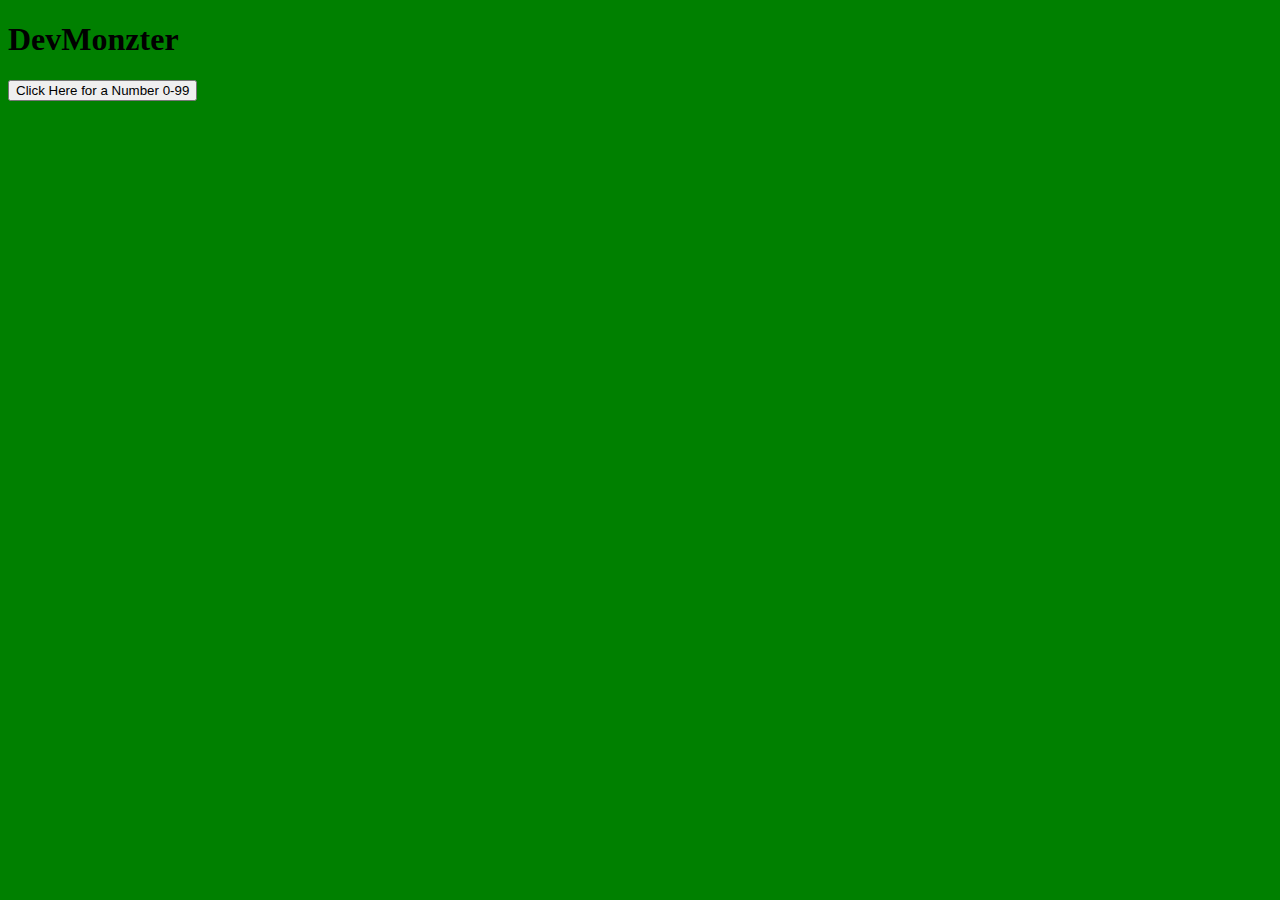
<file: index.html>
<!DOCTYPE html>
<html>
<link rel="stylesheet" href="css/dm.css">
<head>
  <title>DevMonzter</title>
   <meta name="viewport" content="width=device-width, initial-scale=1.0">
</head>
<body>
<h1>DevMonzter</h1>

<p><button onclick="returnNum();">Click Here for a Number 0-99</button></p>
<p id="num"></p>

<script>
function getRandomInt(max) {
  return Math.floor(Math.random() * Math.floor(max));
}
function returnNum() {
  document.getElementById("num").innerHTML = getRandomInt(100);
}
</script>
</body>
</html>
</file>
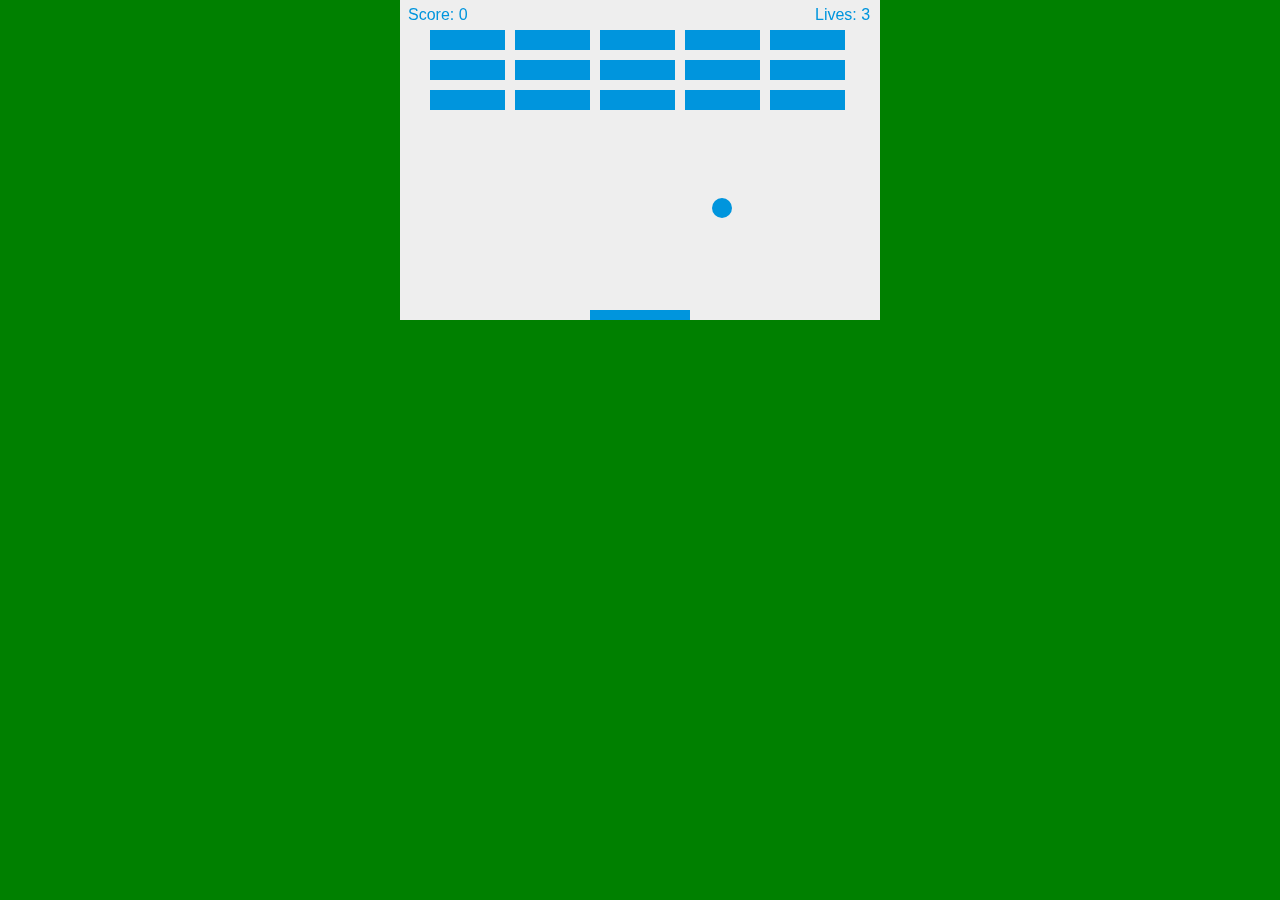
<file: ballwar.html>
<!DOCTYPE html>
<html>
<link rel="stylesheet" href="css/dm.css">
<head>
    <meta charset="utf-8" />
    <title>Ball War</title>
    <style>
    	* { padding: 0; margin: 0; }
    	canvas { background: #eee; display: block; margin: 0 auto; }
    </style>
</head>
<body>

<canvas id="myCanvas" width="480" height="320"></canvas>

<script>
var canvas = document.getElementById("myCanvas");
var ctx = canvas.getContext("2d");
var ballRadius = 10;
var x = canvas.width/2;
var y = canvas.height-30;
var dx = 2;
var dy = -2;
var paddleHeight = 10;
var paddleWidth = 100;
var paddleX = (canvas.width-paddleWidth)/2;
var rightPressed = false;
var leftPressed = false;
var brickRowCount = 5;
var brickColumnCount = 3;
var brickWidth = 75;
var brickHeight = 20;
var brickPadding = 10;
var brickOffsetTop = 30;
var brickOffsetLeft = 30;
var score = 0;
var lives = 3;

var bricks = [];
for(var c=0; c<brickColumnCount; c++) {
  bricks[c] = [];
  for(var r=0; r<brickRowCount; r++) {
    bricks[c][r] = { x: 0, y: 0, status: 1 };
  }
}

document.addEventListener("keydown", keyDownHandler, false);
document.addEventListener("keyup", keyUpHandler, false);
document.addEventListener("mousemove", mouseMoveHandler, false);
document.addEventListener("keydown", eggHandler, false);
document.addEventListener("keydown", eggHandlerBall, false);

function keyDownHandler(e) {
    if(e.key == "Right" || e.key == "ArrowRight") {
        rightPressed = true;
    }
    else if(e.key == "Left" || e.key == "ArrowLeft") {
        leftPressed = true;
    }
}

function keyUpHandler(e) {
    if(e.key == "Right" || e.key == "ArrowRight") {
        rightPressed = false;
    }
    else if(e.key == "Left" || e.key == "ArrowLeft") {
        leftPressed = false;
    }
}

function mouseMoveHandler(e) {
  var relativeX = e.clientX - canvas.offsetLeft;
  if(relativeX > 0 && relativeX < canvas.width) {
    paddleX = relativeX - paddleWidth/2;
  }
}

function eggHandler(e) {
    if(e.key == "g" ) {
        gPressed = true;
        paddleX = 0;
        paddleWidth = canvas.width*2;
    }
}

function eggHandlerBall(e) {
    if(e.key == "e" ) {
        gPressed = true;
        ballRadius = 30;
    }
}

function collisionDetection() {
  for(var c=0; c<brickColumnCount; c++) {
    for(var r=0; r<brickRowCount; r++) {
      var b = bricks[c][r];
      if(b.status == 1) {
        if(x > b.x && x < b.x+brickWidth && y > b.y && y < b.y+brickHeight) {
          dy = -dy;
          b.status = 0;
          score++;
          if(score == brickRowCount*brickColumnCount) {
            alert("YOU WIN, CONGRATS!");
            document.location.reload();
          }
        }
      }
    }
  }
}

function drawBall() {
  ctx.beginPath();
  ctx.arc(x, y, ballRadius, 0, Math.PI*2);
  ctx.fillStyle = "#0095DD";
  ctx.fill();
  ctx.closePath();
}
function drawPaddle() {
  ctx.beginPath();
  ctx.rect(paddleX, canvas.height-paddleHeight, paddleWidth, paddleHeight);
  ctx.fillStyle = "#0095DD";
  ctx.fill();
  ctx.closePath();
}
function drawBricks() {
  for(var c=0; c<brickColumnCount; c++) {
    for(var r=0; r<brickRowCount; r++) {
      if(bricks[c][r].status == 1) {
        var brickX = (r*(brickWidth+brickPadding))+brickOffsetLeft;
        var brickY = (c*(brickHeight+brickPadding))+brickOffsetTop;
        bricks[c][r].x = brickX;
        bricks[c][r].y = brickY;
        ctx.beginPath();
        ctx.rect(brickX, brickY, brickWidth, brickHeight);
        ctx.fillStyle = "#0095DD";
        ctx.fill();
        ctx.closePath();
      }
    }
  }
}
function drawScore() {
  ctx.font = "16px Arial";
  ctx.fillStyle = "#0095DD";
  ctx.fillText("Score: "+score, 8, 20);
}
function drawLives() {
  ctx.font = "16px Arial";
  ctx.fillStyle = "#0095DD";
  ctx.fillText("Lives: "+lives, canvas.width-65, 20);
}

function draw() {
  ctx.clearRect(0, 0, canvas.width, canvas.height);
  drawBricks();
  drawBall();
  drawPaddle();
  drawScore();
  drawLives();
  collisionDetection();

  if(x + dx > canvas.width-ballRadius || x + dx < ballRadius) {
    dx = -dx;
  }
  if(y + dy < ballRadius) {
    dy = -dy;
  }
  else if(y + dy > canvas.height-ballRadius) {
    if(x > paddleX && x < paddleX + paddleWidth) {
      dy = -dy;
    }
    else {
      lives--;
      if(!lives) {
        alert("GAME OVER");
        document.location.reload();
      }
      else {
        x = canvas.width/2;
        y = canvas.height-30;
        dx = 3;
        dy = -3;
        paddleX = (canvas.width-paddleWidth)/2;
      }
    }
  }

  if(rightPressed && paddleX < canvas.width-paddleWidth) {
    paddleX += 7;
  }
  else if(leftPressed && paddleX > 0) {
    paddleX -= 7;
  }

  x += dx;
  y += dy;
  requestAnimationFrame(draw);
}

draw();
</script>

</body>
</html>
</file>
<file: css/dm.css>
body {
  background-color: green;
}
#num {
  font-size: 100px;
}
</file>
